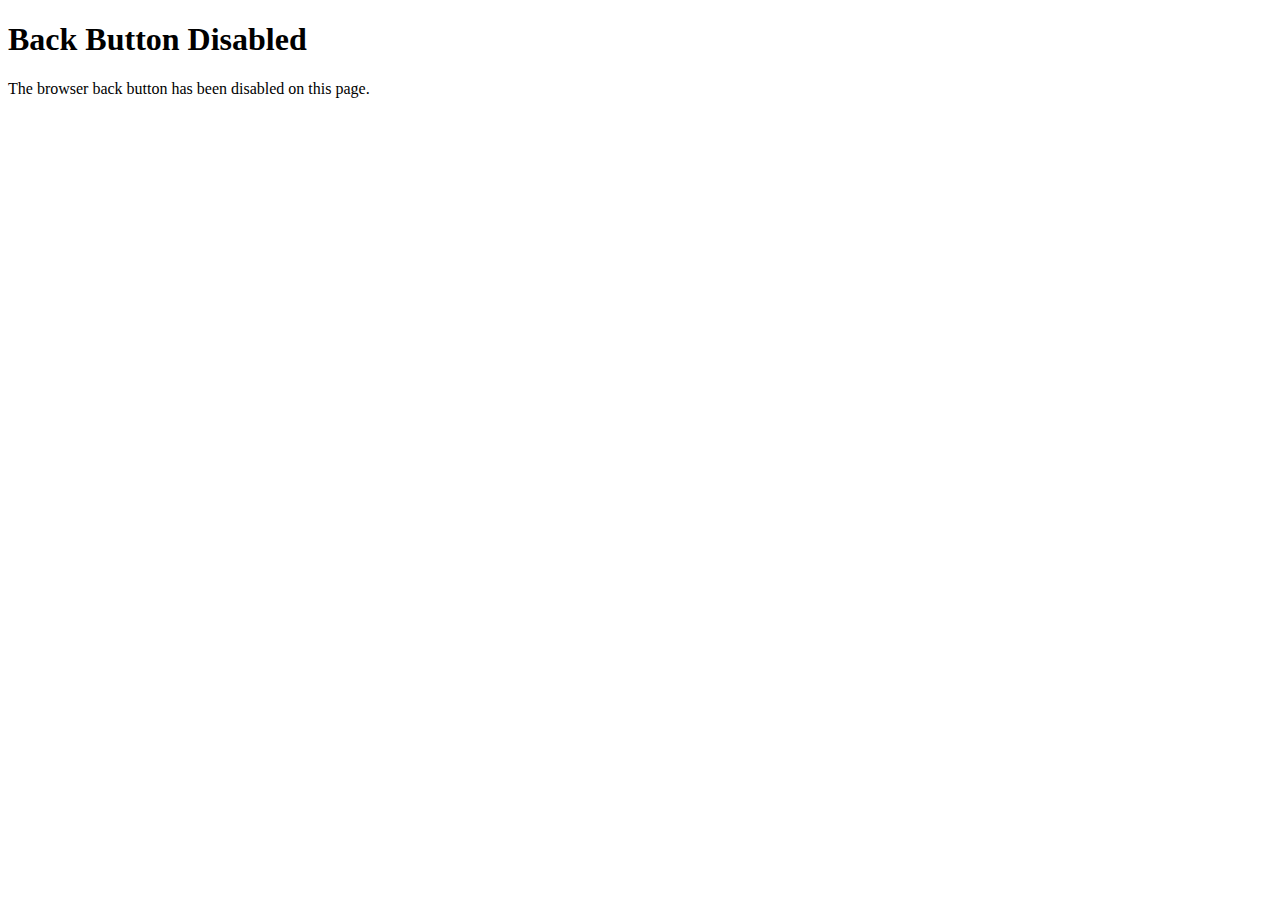
<file: molasses/practise/post loading.html>
<!DOCTYPE html>
<html lang="en">
<head>
    <meta charset="UTF-8">
    <meta name="viewport" content="width=device-width, initial-scale=1.0">
    <title>Disable Back Button</title>
    <script>
        // Function to disable the back button
        function disableBackButton() {
            // Push a dummy state to the history stack
            history.pushState(null, null, location.href);
            window.addEventListener('popstate', function () {
                // Push another state to override back navigation
                history.pushState(null, null, location.href);
            });
        }

        // Call the function on page load
        window.onload = disableBackButton;
    </script>
</head>
<body>
    <h1>Back Button Disabled</h1>
    <p>The browser back button has been disabled on this page.</p>
</body>
</html>
</file>
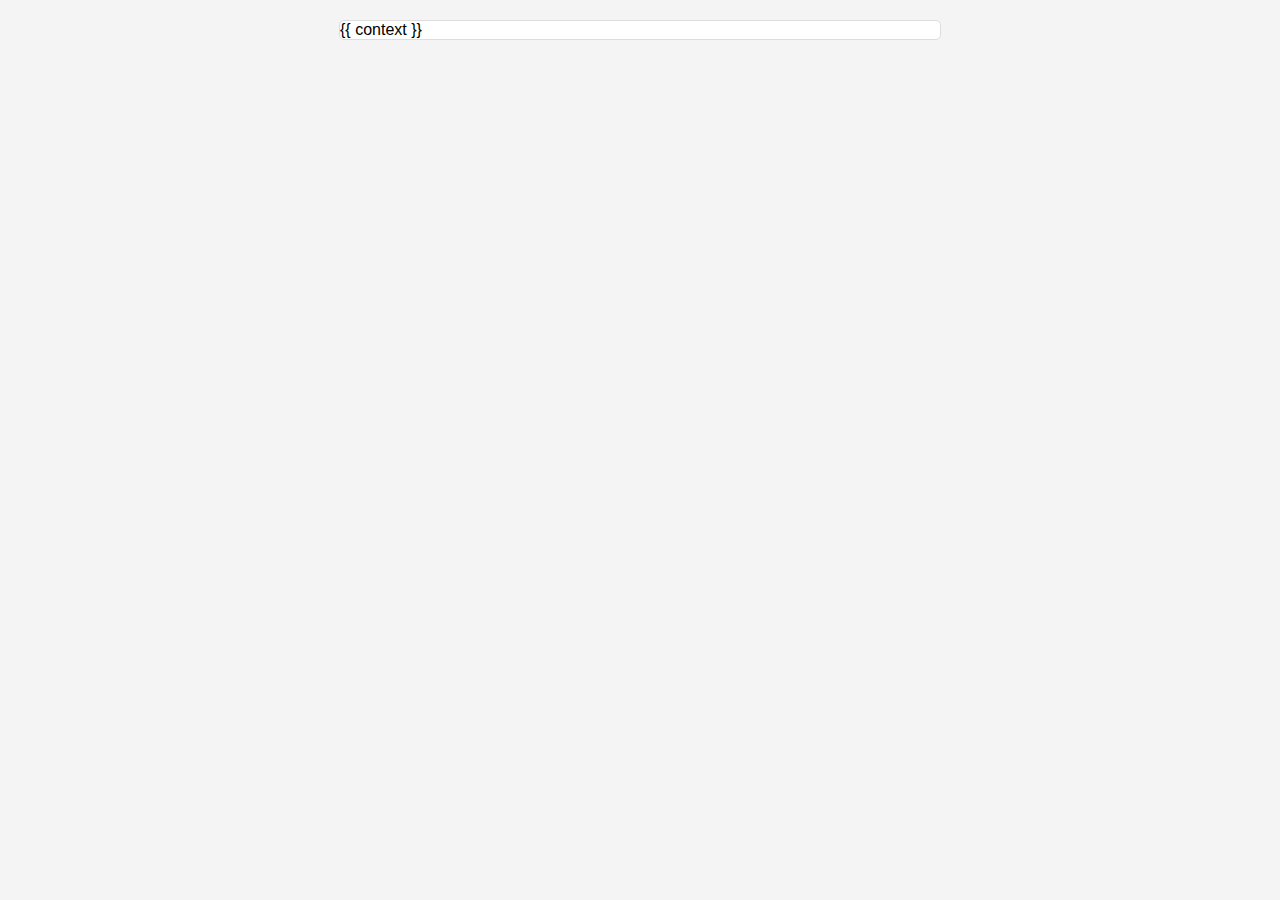
<file: templates/email/order.html>
<!DOCTYPE html>
<html lang="en">
<head>
    <meta charset="UTF-8">
    <title>Order</title>
    <style>
        body {
            font-family: Arial, sans-serif;
            margin: 0;
            padding: 0;
            background-color: #f4f4f4;
        }

        .email-container {
            max-width: 600px;
            margin: 20px auto;
            background-color: #ffffff;
            border: 1px solid #ddd;
            border-radius: 5px;
            overflow: hidden;
        }
    </style>
</head>
<body>
<div class="email-container">{{ context }}</div>
</body>
</html>
</file>
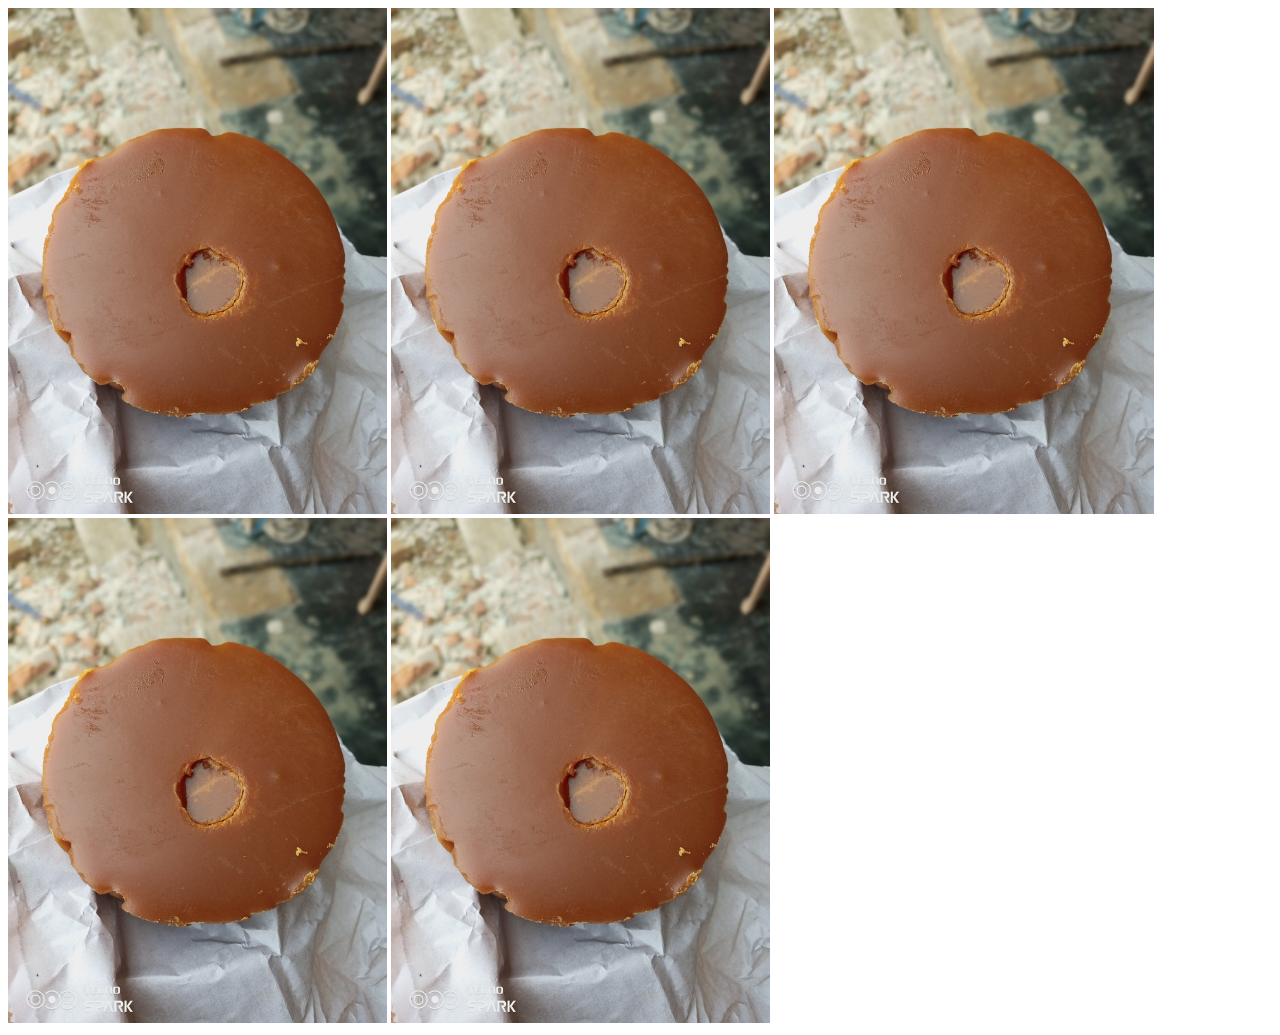
<file: templates/practise/post loading.html>
<!DOCTYPE html>
<html lang="en">
<head>
    <meta charset="UTF-8">
    <meta name="viewport" content="width=device-width, initial-scale=1.0">
    <title>Image Replacement</title>
    <style>
        img {
            width: 30%; /* Ensure the image scales appropriately */
            height: auto;
        }
    </style>
</head>
<body>
    <!-- Low-quality image placeholders -->
    <img class="image" src="../../static/product_image/patali.jpeg" alt="Image 1">
    <img class="image" src="../../static/product_image/patali.jpeg" alt="Image 2">
    <img class="image" src="../../static/product_image/patali.jpeg" alt="Image 3">
    <img class="image" src="../../static/product_image/patali.jpeg" alt="Image 4">
    <img class="image" src="../../static/product_image/patali.jpeg" alt="Image 5">

    <script>
        // Get all the image elements
        const imageElements = document.querySelectorAll('.image');

        // List of high-quality image URLs corresponding to the low-quality ones
        const highQualityImages = [
            'https://t4.ftcdn.net/jpg/06/78/51/55/360_F_678515518_mBTG4aFYf8VCVWTL75PVaiMQhigbhhlY.jpg',
            'https://images.pexels.com/photos/206959/pexels-photo-206959.jpeg',
            'https://t4.ftcdn.net/jpg/06/93/37/25/360_F_693372520_h7gK2JH4QL97moOu1vQ37UJECnP67yEv.jpg',
            'https://images.pexels.com/photos/206959/pexels-photo-206959.jpeg',
            'https://t4.ftcdn.net/jpg/07/23/14/93/360_F_723149335_tA0Fo8zefrHzYlSgXRMYHmBQk7CuWrRd.jpg'
        ];

        // Function to preload and replace images
        imageElements.forEach((imageElement, index) => {
            const highQualityImage = new Image();
            highQualityImage.src = highQualityImages[index]; // Set the high-quality image URL

            // When the high-quality image has loaded, replace the low-quality image
            highQualityImage.onload = () => {
                imageElement.src = highQualityImages[index]; // Replace with high-quality image
            };

            // Optional: Handle error if image fails to load
            highQualityImage.onerror = () => {
                console.error(`Failed to load high-quality image: ${highQualityImages[index]}`);
            };
        });
    </script>
</body>
</html>
</file>
